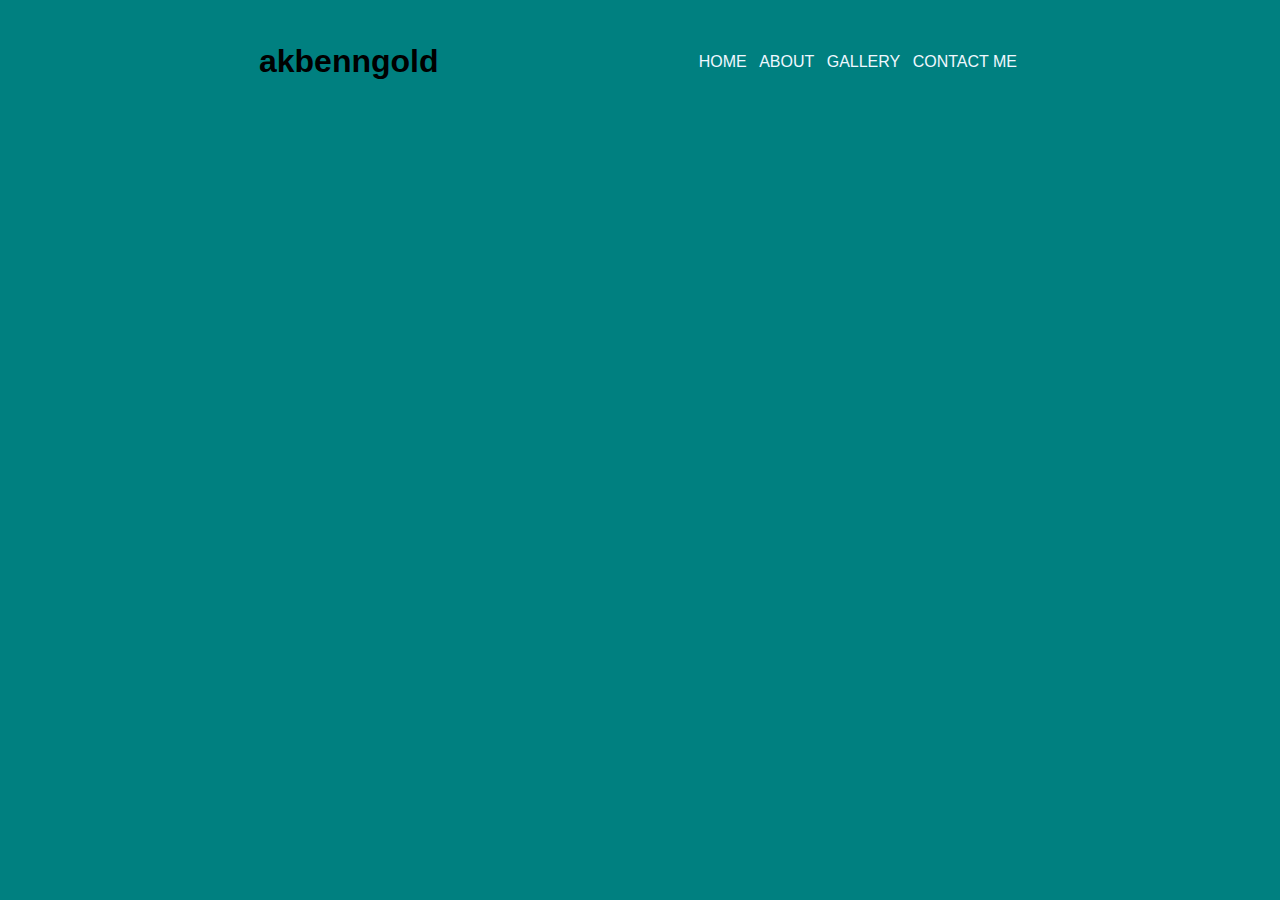
<file: index.html>
<!DOCTYPE html>
<html>

<head>
    <title>My Dummy Site</title>
    <link rel="stylesheet" href="style.css">
</head>

<body>
    <div class="banner">
        <div class="navbar">
            <h1 class="logo">akbenngold</h1>

            <ul>
                <li><a href="index.html">Home</a></li>
                <li><a href="about.html">About</a></li>
                <li><a href="gallery.html">Gallery</a></li>
                <li><a href="contact.html">Contact Me</a></li>
            </ul>
        </div>
    </div>
</body>

</html>
</file>
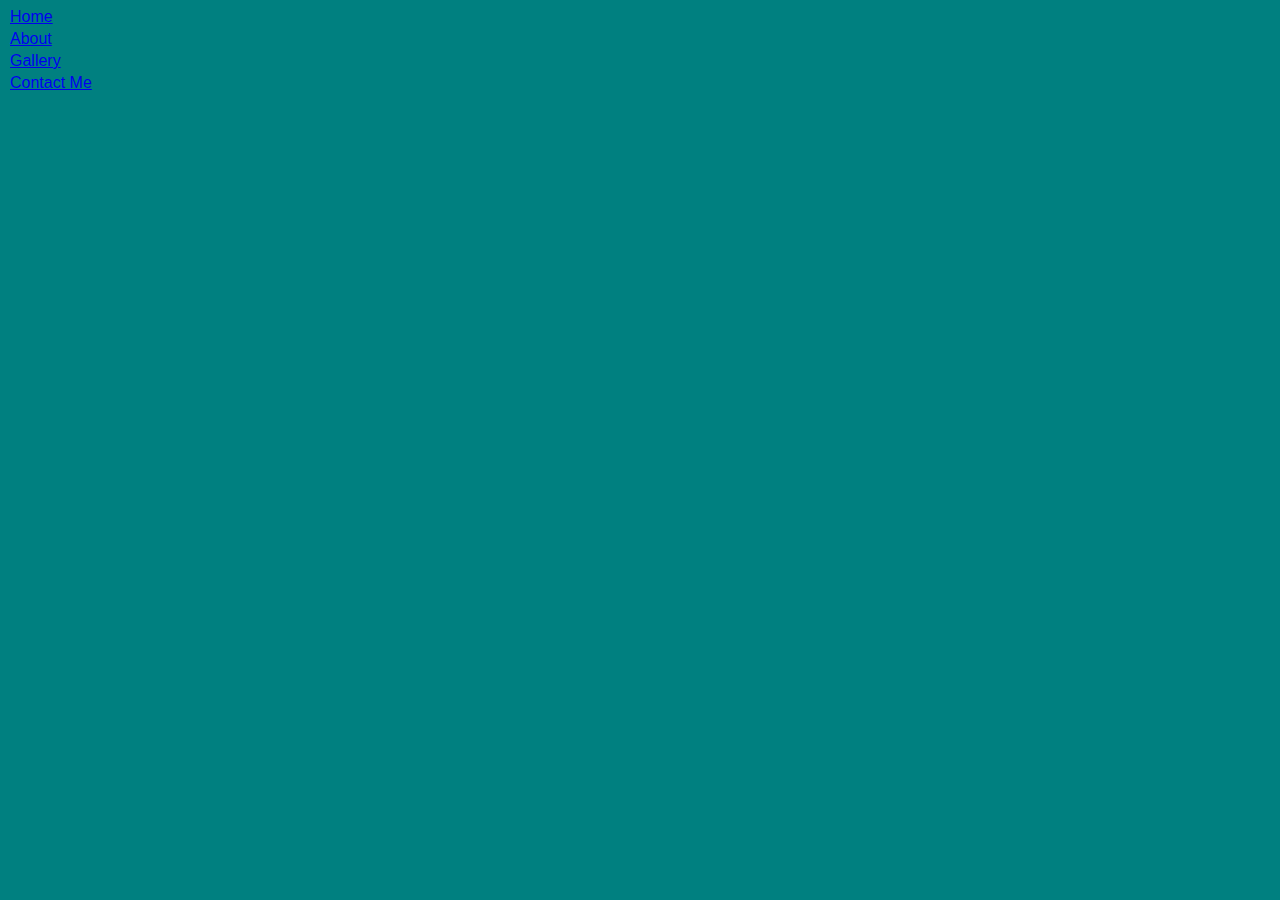
<file: about.html>
<!DOCTYPE html>
<html>

<head>
    <title>Profile</title>
    <link rel="stylesheet" href="style.css">
</head>

<body>
    <ul>
        <li><a href="index.html">Home</a></li>
        <li><a href="about.html">About</a></li>
        <li><a href="gallery.html">Gallery</a></li>
        <li><a href="contact.html">Contact Me</a></li>

    </ul>
</body>

</html>
</file>
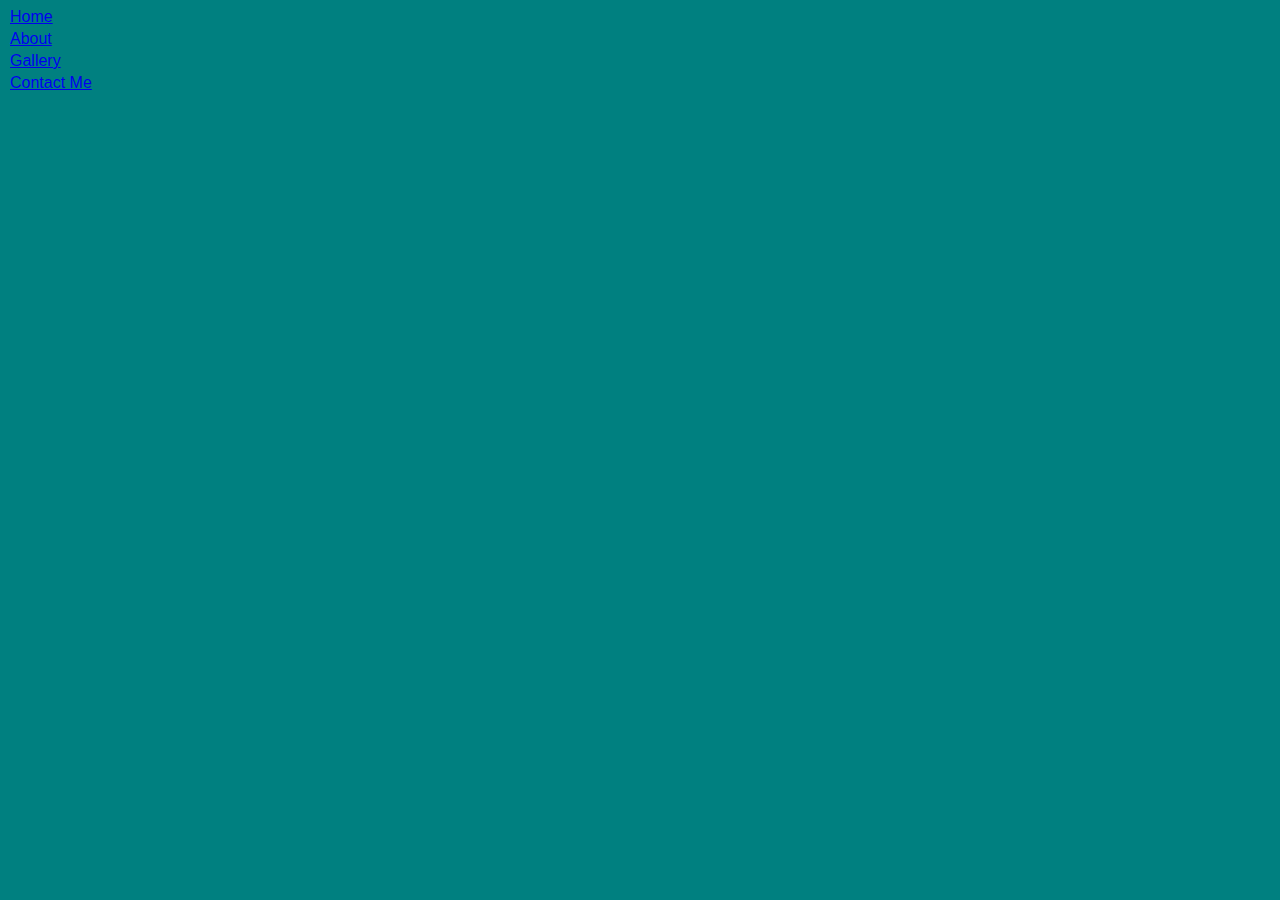
<file: contact.html>
<!DOCTYPE html>
<html>

<head>
    <title>My Contact</title>
    <link rel="stylesheet" href="style.css">
</head>

<body>
    <ul>
        <li><a href="index.html">Home</a></li>
        <li><a href="about.html">About</a></li>
        <li><a href="gallery.html">Gallery</a></li>
        <li><a href="contact.html">Contact Me</a></li>

    </ul>
</body>

</html>
</file>
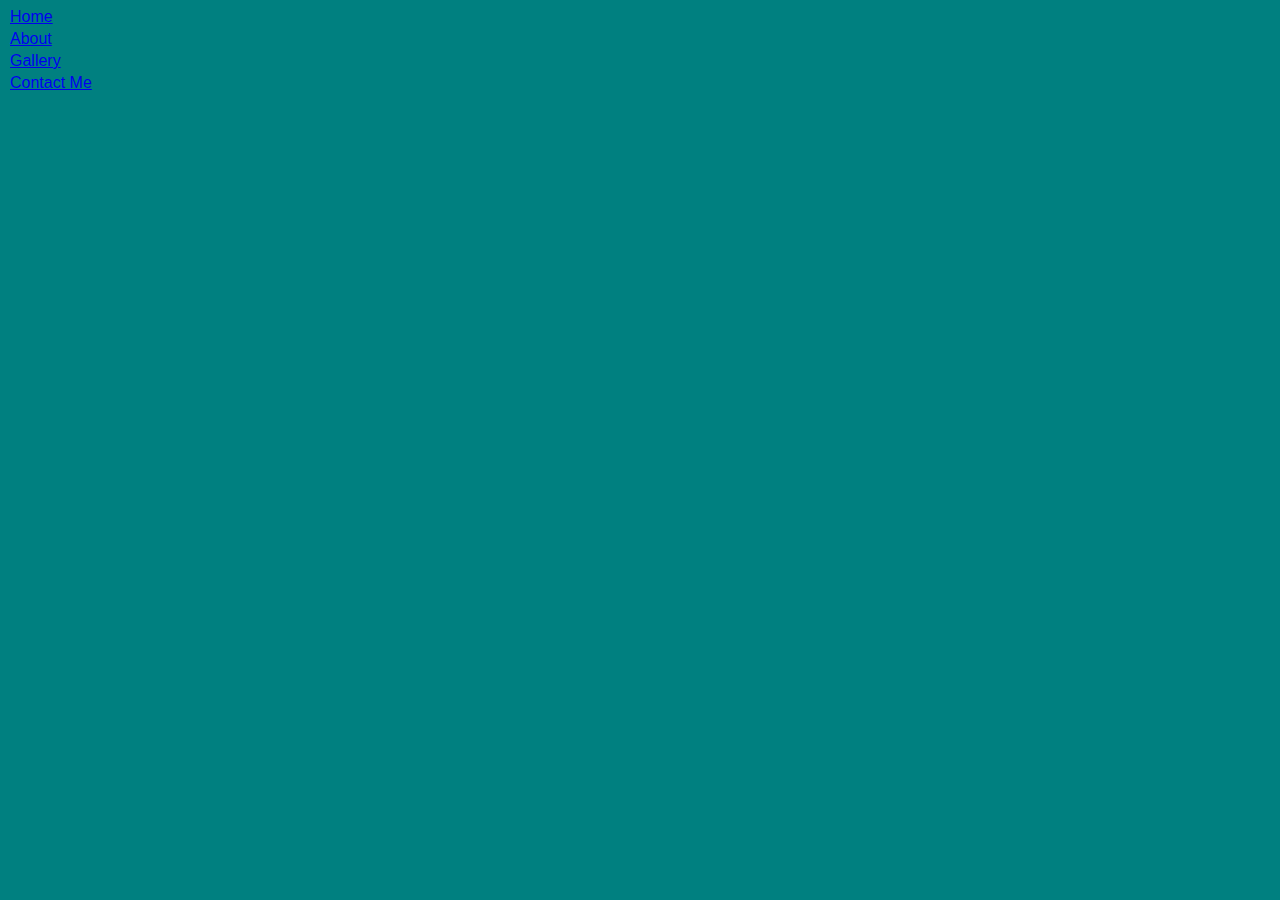
<file: gallery.html>
<!DOCTYPE html>
<html>

<head>
    <title>Media</title>
    <link rel="stylesheet" href="style.css">
</head>

<body>
    <ul>
        <li><a href="index.html">Home</a></li>
        <li><a href="about.html">About</a></li>
        <li><a href="gallery.html">Gallery</a></li>
        <li><a href="contact.html">Contact Me</a></li>

    </ul>
</body>

</html>
</file>
<file: style.css>
* {
    margin: auto;
    padding: 2px;
    font-family: sans-serif;
}

body {
    background: teal;
}

.navbar {
    width: 85%;
    margin: auto;
    padding: 35px 0;
    display: flex;
    align-items: center;
    justify-content: space-between;
}

.logo {
    width: 120px;
    cursor: pointer;
}

.navbar ul li {
    list-style: none;
    display: inline-block;
    margin: 50 20px;
    position: relative;
}

.navbar ul li a {
    text-decoration: none;
    text-transform: uppercase;
    color: aliceblue;
}

.navbar ul li::after {
    content: "";
    height: 3px;
    width: 0%;
    background: rgb(1, 27, 27);
    position: absolute;
    left: 0;
    bottom: o;
    top: -10px;
    transition: 0.5s;
}

.navbar ul li:hover::after {
    width: 100%;
}
</file>
